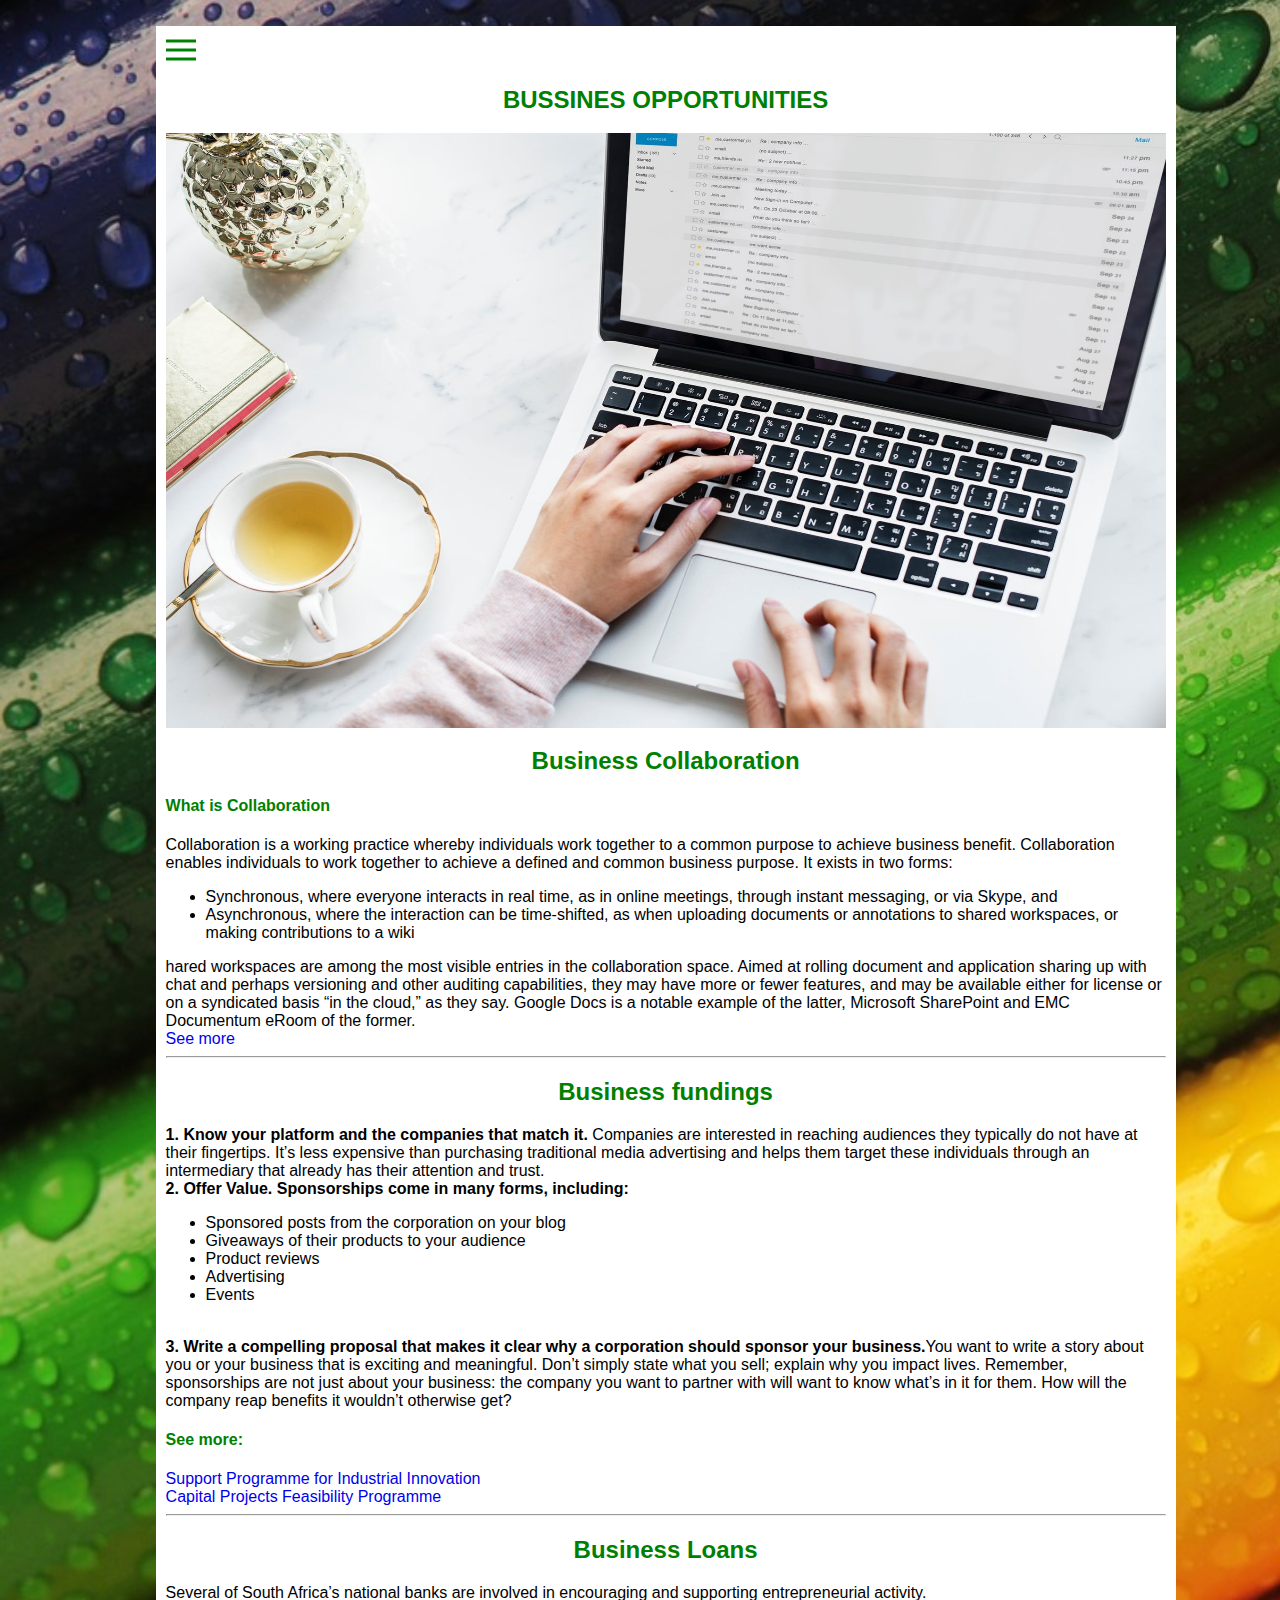
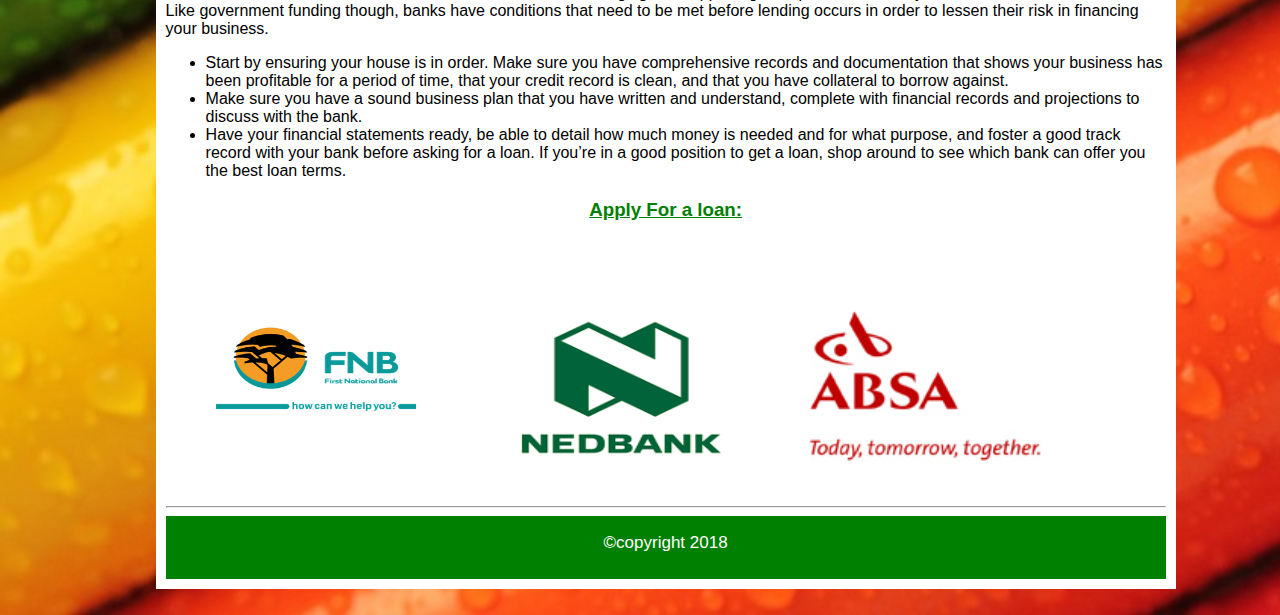
<file: business.html>
<DOCTYPE!>
<!DOCTYPE html>
<html>
<head>
	<meta charset="utf-8">
	<meta name="viewport" content="width=device-width, inintial-scale=1.0">
	<mata http-equiv="X-UA-Compatible" content="ie=edge">
	<link rel="stylesheet" type="text/css" href="styles.css">
	

	<title>business page</title>
</head>
<body>
<div class="container">
	<div class="nav">
		<span class="open-slide">
				<a href="#" onclick="openSlideMenu()">
					<svg width="30" height="30">
						<path d="M0,5 30,5" stroke="green" stroke-width="3"/>
						<path d="M0,14 30,14" stroke="green" stroke-width="3"/>
						<path d="M0,23 30,23" stroke="green" stroke-width="3"/>
					</svg>
				</a>

			</span>
			<div id="side-menu" class="side-nav">
			<a href="#" class="btn-close" onclick="closeSlideMenu()">&times;</a>
			<hr class="PageBreak u-spaceBottom">
			<a href="home.html">Home</a>
			<a href="#">Business</a>
			<a href="mentor.html">Mentorship</a>
			<a href="careerpage.html">Career Tips</a>
			<a href="cv-form.html">Job seekers</a>
			<a href="#">News</a>
			<a href="#">Q and A</a>
			<hr class="PageBreak u-spaceBottom">
		</div><!--side-nav-->
	</div><!--nav-->
	<div class="header">
		<h2>BUSSINES OPPORTUNITIES</h2>
		<img src="coffe.jpeg" width="100%" height="70%" /> 
	</div><!--header-->
	<div class="main">
		<section class="first">
				<h2>Business Collaboration</h2>
				<h4>What is Collaboration</h4>
				<article>
					Collaboration is a working practice whereby individuals work together to a common purpose to achieve business benefit. Collaboration enables individuals to work together to achieve a defined and common business purpose. It exists in two forms:
					<ul>
						<li>Synchronous, where everyone interacts in real time, as in online meetings, through instant messaging, or via Skype, and</li>
						<li>Asynchronous, where the interaction can be time-shifted, as when uploading documents or annotations to shared workspaces,  or making contributions to a wiki</li>
					</ul>
					hared workspaces are among the most visible entries in the collaboration space.  Aimed at rolling document and application sharing up with chat and perhaps versioning and other auditing capabilities, they may have more or fewer features, and may be available either for license or on a syndicated basis “in the cloud,” as they say. Google Docs is a notable example of the latter, Microsoft SharePoint and EMC Documentum eRoom of the former.
				</article>
				<a href="http://pressoffice.mg.co.za/deloitte/PressRelease.php?StoryID=232200">See more</a>
		</section><!--first-->
		<hr>
	
		<section class="second">
				<h2>Business fundings</h2>
				<article>
					<b>1. Know your platform and the companies that match it.</b> Companies are interested in reaching audiences they typically do not have at their fingertips. It’s less expensive than purchasing traditional media advertising and helps them target these individuals through an intermediary that already has their attention and trust. <br>
					<b>2. Offer Value. Sponsorships come in many forms, including:</b>
						<ul>
						<li>Sponsored posts from the corporation on your blog</li>
						<li>Giveaways of their products to your audience</li>
						<li>Product reviews</li>
						<li>Advertising</li>
						<li>Events</li>
						</ul><br>
					<b>3. Write a compelling proposal that makes it clear why a corporation should sponsor your business.</b>You want to write a story about you or your business that is exciting and meaningful. Don’t simply state what you sell; explain why you impact lives. Remember, sponsorships are not just about your business: the company you want to partner with will want to know what’s in it for them. How will the company reap benefits it wouldn’t otherwise get?<br>

				</article>
				<h4>See more:</h4>
				<a href="https://www.thedti.gov.za/financial_assistance/financial_incentive.jsp?id=48&subthemeid=8" >Support Programme for Industrial Innovation</a><br>
				<a href="https://www.thedti.gov.za/financial_assistance/financial_incentive.jsp?id=4&subthemeid=26">Capital Projects Feasibility Programme</a>
		</section><!--second-->
		<hr>
	
		<section class="third">
				<h2>Business Loans</h2>
				<!-- <p>need capital for your business and  don't know where to go? worry no more because we got the right banks for you!</p><br> -->
				<article>
					Several of South Africa’s national banks are involved in encouraging and supporting entrepreneurial activity.</br>
				Like government funding though, banks have conditions that need to be met before lending occurs in order to lessen their risk in financing your business.</br>
				<ul>
					<li>Start by ensuring your house is in order. Make sure you have comprehensive records and documentation that shows your business has been profitable for a period of time, that your credit record is clean, and that you have collateral to borrow against.</li>
					<li>Make sure you have a sound business plan that you have written and understand, complete with financial records and projections to discuss with the bank.</li>
					<li>Have your financial statements ready, be able to detail how much money is needed and for what purpose, and foster a good track record with your bank before asking for a loan. If you’re in a good position to get a loan, shop around to see which bank can offer you the best loan terms.</li>
				</ul>
				</article>
				<h3><u>Apply For a loan:</u></h3>
				<a href="https://www.fnb.co.za/Sales/main.jsp#!" ><img src="fnblogo.jpg" width="30%" height="30%"></a>
				<a href="https://loansfind.co.za/apply/" ><img src="nblogo.png" width="30%" height="25%"></a>
				<a href="#" ><img src="ABSA-Logo.jpg" width="30%" height="25%"></a>
				

		</section><!--third-->
		<hr class="PageBreak u-spaceBottom">
	
	</div><!--main-->
	<div class="footer">
		<p>&copy;copyright 2018</p>
			

	</div><!--footer-->
	
</div><!--container-->
<script>
		function openSlideMenu(){
			
			document.getElementById('side-menu').style.width='100%';
			 document.getElementById('side-menu').style.display='block';
		

		}
		function closeSlideMenu(){
			document.getElementById('side-menu').style.width='0';

		}
	</script>
</body>
</html>
</file>
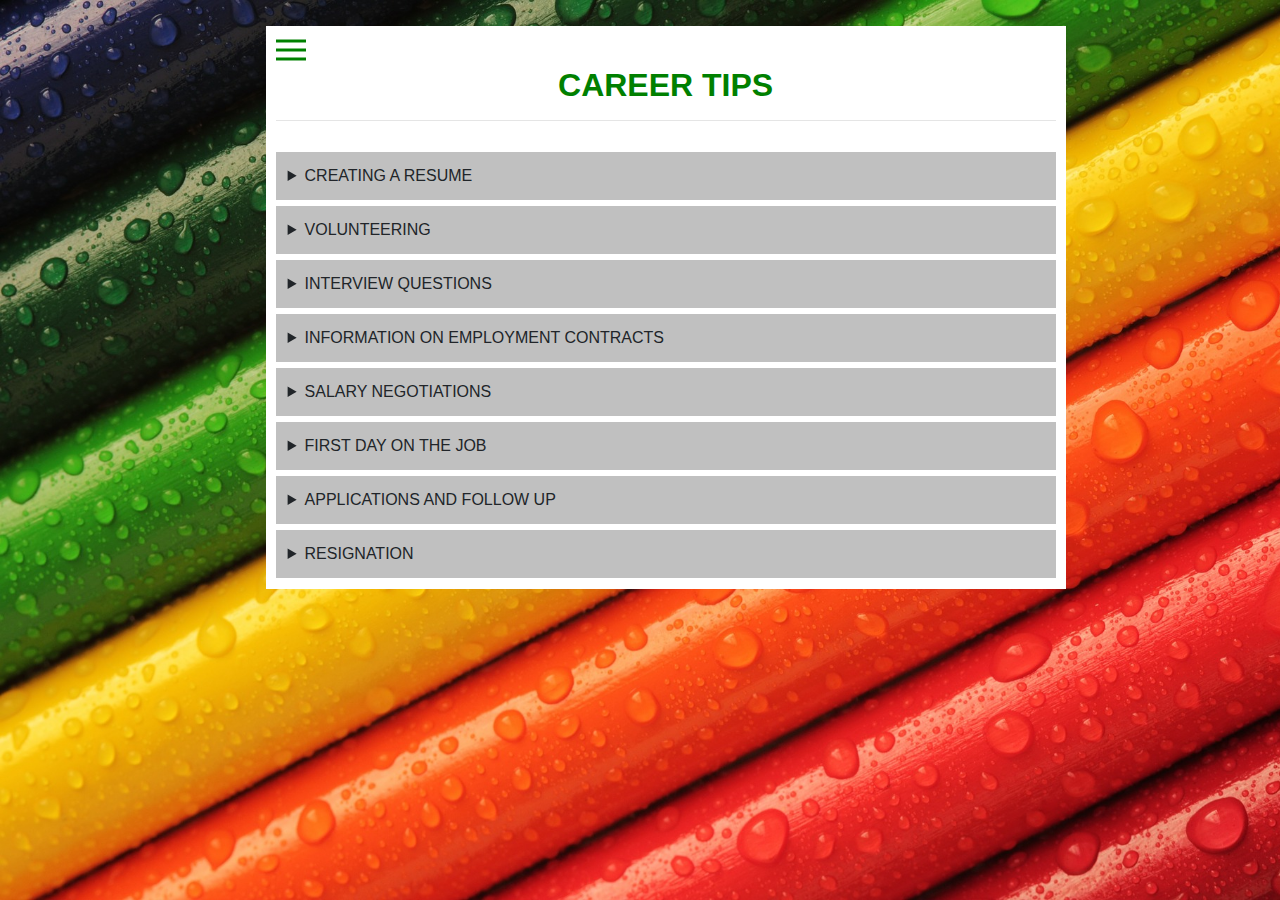
<file: career-tips.html>
<html>
	<head>
	<title>Career Tips</title>
	<link rel="stylesheet" href="https://maxcdn.bootstrapcdn.com/bootstrap/4.1.3/css/bootstrap.min.css">
	<style>
	body{
		background-image:url("pencils-452238_1920.jpg");
		background-size:cover;
	}
	.side-nav{
			height: 100%;
			width: 0;
			position: absolute;
			z-index: 1;
			top: 0;
			left:  0;
			background-color: #111;
			opacity:0.9;
			overflow-x:hidden;
			padding-top: 60px;  
			transition: 0.5s;
		}
		.side-nav a{
			padding: 10px 10px 10px 450px;
			text-decoration: none;
			font-size: 22px;
			color: #ccc;
			display: block;
			transition: 0.3s;
		}
		.side-nav a:hover{
			color: #fff;
		}
		.side-nav .btn-close{
			position: absolute;
			top: 0;
			right: 22px;
			font-size: 36px;
			margin-left: 50px;
		}
		
		.container{
			max-width: 800px;
		    margin: auto;
		    background: white;
		    padding: 10px;
		    opacity: 1;
			margin-top:2%;
		}
		header h1{
		text-align:center;
		}
		details{
			heigth:30px;
			background-color:silver;
			padding:10px;
			border-bottom: 1px solid white;
			margin-top:5px;
			/*width:60%;*/
		}
		.mydetails details summary{
			padding:2px;
			text-align:left;
		}
		.myDetails{
			margin-top: 4%;
			background-color:white;
		}
		body{
			font-family: "Arial", Serif;
			background-color: #f4f4f4;
			
			margin: 2% ;
			padding: 0;
			width: 100%;
		}
		header h2{
		color:green;
		text-align: center;
		}
	</style>
	</head>
	<body>
	
		<div class="container">
		<div class="nav">
		<span class="open-slide">
				<a href="#" onclick="openSlideMenu()">
					<svg width="30" height="30">
						<path d="M0,5 30,5" stroke="green" stroke-width="3"/>
						<path d="M0,14 30,14" stroke="green" stroke-width="3"/>
						<path d="M0,23 30,23" stroke="green" stroke-width="3"/>
					</svg>
				</a>

			</span>
			<div id="side-menu" class="side-nav">
			<a href="#" class="btn-close" onclick="closeSlideMenu()">&times;</a>
			<hr class="PageBreak u-spaceBottom">
			<a href="home.html">Home</a>
			<a href="business.html">Business</a>
			<a href="mentor.html">Mentorship</a>
			<a href="cv-form.html">Job seekers</a>
			<a href="#">Q and A</a>
			<a href="#">Career Tips</a>
			<hr class="PageBreak u-spaceBottom">
		</div><!--side-nav-->
	</div><!--nav-->
		<header><h2><b>CAREER TIPS</b></h3></header>
		<hr>
		<!--<p style="color:red" align="center">NB: DO NOT LIE ON YOUR CV</p>-->
		<div class="myDetails">
		<!--resume-->
		<details>
		<summary>CREATING A RESUME</summary>
		<p>NB: DO NOT LIE ON YOUR CV!</p>
		<p>Please follow the link</p>
		<p><a href="http://www.myfuture.com/career/applying/creating-your-resume">http://www.myfuture.com/career/applying/creating-your-resume</a></p>
		</details>
		<!--volunteering-->
		<details>
		<summary>VOLUNTEERING</summary>
		<p>
		<h6>You can volunteer to:</h6>
			<ul>
				<li>get experience and use your skills</li>
				<li>add value to your current CV</li>
				<li>contribute to society</li>
				<li>gain skills</li>
				<li>learn</li>
				<li>gain experience</li>
				<li>put your education into practice</li></ul>
				
		<h6>Learn more:</h6>
			<ul>
				<li>you can add your volunteering to your CV</li>
				<li>there are volunteer opportunities across SA – please go and search each link</li>
				<li>every town and city in SA with have some form of volunteering opportunity</li>
				<li>you can get involved and get others to be involved</li>
			</ul>
				<h6>Here are various links to charitable organisation in RSA that you can volunteer at</h6>
			<ul>
				<li><a href="https://www.westerncape.gov.za/general-publication/ways-volunteer">Western Cape Government</a></li>
				<li><a href="http://crowkzn.co.za/volunteer-at-crow/">Centre For Rehabilation of Wildlife</a></li>
				<li><a href="https://www.bettersa.org/volunteering">Better SA</a></li>
				<li><a href="https://www.savethechildren.org.za/get-involved/volunteer-opportunities">Save The Children</a></li>
				<li><a href="https://www.myhandsandheart.org/">My Hands And Heart</a></li>
				<li><a href="http://www.charitysa.co.za/volunteering">Charity SA</a></li>
				<li><a href="https://www.forgood.co.za/home">For Good</a></li>
				<li><a href="http://help2read.org/about">Help 2 Read</a></li>
				<li><a href="http://www.kidshaven.org.za/volunteer.html?gclid=Cj0KEQjwtdbLBRCLuOLC2PGWzo8BEiQAm8pA5
							SHgcfGww8yumdVoCJS0R0jpe2UulMHMduHmsoKr1JkaApwH8P8HAQ">Kids Haven</a></li>
				<li><a href="http://www.volunteering.org.za/">South African Volunteering Experiences</a></li>
				<li><a href="http://www.ecochildren.co.za/get-involved/volunteer">Eco Energy</a></li>
			</ul>
				
			
		</p>
		</details>
		<!--interview questions-->
		<details>
		<summary>INTERVIEW QUESTIONS</summary>
		<p>
			<h6>Here are some questions you can get asked in interviews and pointers on how to respond</h6>
			<ol>
				<li><b>Can you tell us about yourself?</b><p>This question seems simple, so many people fail to prepare for it, but it’s crucial. Here’s the deal: Don’t give your complete employment (or personal) history. Instead give a pitch—one that’s concise and compelling and that shows exactly why you’re the right fit for the job. Start off with the 2-3 specific accomplishments or experiences that you most want the interviewer to know about, then wrap up talking about how that prior experience has positioned you for this specific role.</p></li>
				<li><b>How did you hear about the position?</b><p>Another seemingly innocuous question, this is actually a perfect opportunity to stand out and show your passion for and connection to the company. For example, if you found out about the gig through a friend or professional contact, name drop that person, then share why you were so excited about it. If you discovered the company through an event or article, share that. Even if you found the listing through a random job board, share what, specifically, caught your eye about the role.</p></li>
				<li><b>What do you know about the company?</b><p>Any candidate can read and regurgitate the company’s “About” page. So, when interviewers ask this, they aren’t necessarily trying to gauge whether you understand the mission—they want to know whether you care about it. Start with one line that shows you understand the company’s goals, using a couple key words and phrases from the website, but then go on to make it personal. Say, “I’m personally drawn to this mission because…” or “I really believe in this approach because…” and share a personal example or two.</p></li>
				<li><b>Why do you want this job?</b><p>Again, companies want to hire people who are passionate about the job, so you should have a great answer about why you want the position. (And if you don’t? You probably should apply elsewhere.) First, identify a couple of key factors that make the role a great fit for you (e.g., “I love customer support because I love the constant human interaction and the satisfaction that comes from helping someone solve a problem”), then share why you love the company (e.g., “I’ve always been passionate about education, and I think you guys are doing great things, so I want to be a part of it”).</p></li>
				<li><b>Why should we hire you?</b><p>This question seems forward (not to mention intimidating!), but if you’re asked it, you’re in luck: There’s no better setup for you to sell yourself and your skills to the hiring manager. Your job here is to craft an answer that covers three things: that you can not only do the work, you can deliver great results; that you’ll really fit in with the team and culture; and that you’d be a better hire than any of the other candidates.</p></li>
				<li><b>What are your greatest professional strengths?</b><p>When answering this question, interview coach Pamela Skillings recommends being accurate (share your true strengths, not those you think the interviewer wants to hear); relevant (choose your strengths that are most targeted to this particular position); and specific (for example, instead of “people skills,” choose “persuasive communication” or “relationship building”). Then, follow up with an example of how you’ve demonstrated these traits in a professional setting.</p></li>
				<li><b>What do you consider to be your weaknesses?</b><p>What your interviewer is really trying to do with this question—beyond identifying any major red flags—is to gauge your self-awareness and honesty. So, “I can’t meet a deadline to save my life” is not an option—but neither is “Nothing! I’m perfect!” Strike a balance by thinking of something that you struggle with but that you’re working to improve. For example, maybe you’ve never been strong at public speaking, but you’ve recently volunteered to run meetings to help you be more comfortable when addressing a crowd.</p></li>
				<li><b>What is your greatest professional achievement?</b><p>Nothing says “hire me” better than a track record of achieving amazing results in past jobs, so don’t be shy when answering this question! A great way to do so is by using the S-T-A-R method: Set up the situation and the task that you were required to complete to provide the interviewer with background context (e.g., “In my last job as a junior analyst, it was my role to manage the invoicing process”), but spend the bulk of your time describing what you actually did (the action) and what you achieved (the result). For example, “In one month, I streamlined the process, which saved my group 10 man-hours each month and reduced errors on invoices by 25%.”</p></li>
				<li><b>Tell me about a challenge or conflict you’ve faced at work, and how you dealt with it.</b><p>In asking this question, “your interviewer wants to get a sense of how you will respond to conflict. Anyone can seem nice and pleasant in a job interview, but what will happen if you’re hired and Gladys in Compliance starts getting in your face?” says Skillings. Again, you’ll want to use the S-T-A-R method, being sure to focus on how you handled the situation professionally and productively, and ideally closing with a happy ending, like how you came to a resolution or compromise.</p></li>
				<li><b>Where do you see yourself in five years?</b><p>If asked this question, be honest and specific about your future goals, but consider this: A hiring manager wants to know a) if you’ve set realistic expectations for your career, b) if you have ambition (a.k.a., this interview isn’t the first time you’re considering the question), and c) if the position aligns with your goals and growth. Your best bet is to think realistically about where this position could take you and answer along those lines. And if the position isn’t necessarily a one-way ticket to your aspirations? It’s OK to say that you’re not quite sure what the future holds, but that you see this experience playing an important role in helping you make that decision.</p></li>
				<li><b>What’s your dream job?</b><p>Along similar lines, the interviewer wants to uncover whether this position is really in line with your ultimate career goals. While “an NBA star” might get you a few laughs, a better bet is to talk about your goals and ambitions—and why this job will get you closer to them.</p></li>
				<li><b>What other companies are you interviewing with?</b><p>Companies ask this for a number of reasons, from wanting to see what the competition is for you to sniffing out whether you’re serious about the industry. “Often the best approach is to mention that you are exploring a number of other similar options in the company’s industry,” says job search expert Alison Doyle. “It can be helpful to mention that a common characteristic of all the jobs you are applying to is the opportunity to apply some critical abilities and skills that you possess. For example, you might say ‘I am applying for several positions with IT consulting firms where I can analyze client needs and translate them to development teams in order to find solutions to technology problems.’”</p></li>
				<li><b>Why are you leaving your current job?</b><p>This is a toughie, but one you can be sure you’ll be asked. Definitely keep things positive—you have nothing to gain by being negative about your past employers. Instead, frame things in a way that shows that you’re eager to take on new opportunities and that the role you’re interviewing for is a better fit for you than your current or last position. For example, “I’d really love to be part of product development from beginning to end, and I know I’d have that opportunity here.” And if you were let go? Keep it simple: “Unfortunately, I was let go,” is a totally OK answer.</p></li>
				<li><b>Why were you fired?</b><p>OK, if you get the admittedly much tougher follow-up question as to why you were let go (and the truth isn’t exactly pretty), your best bet is to be honest (the job-seeking world is small, after all). But it doesn’t have to be a deal-breaker. Share how you’ve grown and how you approach your job and life now as a result. If you can position the learning experience as an advantage for this next job, even better.</p></li>
				<li><b>What are you looking for in a new position?</b><p>Hint: Ideally the same things that this position has to offer. Be specific.</p></li>
				<li><b>What type of work environment do you prefer?</b><p>Hint: Ideally one that’s similar to the environment of the company you’re applying to. Be specific.</p></li>
				<li><b>What’s your management style?</b><p>The best managers are strong but flexible, and that’s exactly what you want to show off in your answer. (Think something like, “While every situation and every team member requires a bit of a different strategy, I tend to approach my employee relationships as a coach…”) Then, share a couple of your best managerial moments, like when you grew your team from five to 15 or coached an underperforming employee to become the company’s top salesperson.</p></li>
				<li><b>What’s a time you exercised leadership?</b><p>Depending on what’s more important for the the role, you’ll want to choose an example that showcases your project management skills (spearheading a project from end to end, juggling multiple moving parts) or one that shows your ability to confidently and effectively rally a team. And remember: “The best stories include enough detail to be believable and memorable,” says Skillings. “Show how you were a leader in this situation and how it represents your overall leadership experience and potential.”</p></li>
				<li><b>What’s a time you disagreed with a decision that was made at work?</b><p>Everyone disagrees with the boss from time to time, but in asking this question, hiring managers want to know that you can do so in a productive, professional way. “You don’t want to tell the story about the time when you disagreed but your boss was being a jerk and you just gave in to keep the peace. And you don’t want to tell the one where you realized you were wrong,” says Peggy McKee of Career Confidential. “Tell the one where your actions made a positive difference on the outcome of the situation, whether it was a work-related outcome or a more effective and productive working relationship.”</p></li>
				<li><b>How would your boss and co-workers describe you?</b><p>First of all, be honest (remember, if you get this job, the hiring manager will be calling your former bosses and co-workers!). Then, try to pull out strengths and traits you haven’t discussed in other aspects of the interview, such as your strong work ethic or your willingness to pitch in on other projects when needed.</p></li>
				<li><b>Why was there a gap in your employment?</b><p>If you were unemployed for a period of time, be direct and to the point about what you’ve been up to (and hopefully, that’s a litany of impressive volunteer and other mind-enriching activities, like blogging or taking classes). Then, steer the conversation toward how you will do the job and contribute to the organization: “I decided to take a break at the time, but today I’m ready to contribute to this organization in the following ways.”</p></li>
				<li><b>Can you explain why you changed career paths?</b><p>Don’t be thrown off by this question—just take a deep breath and explain to the hiring manager why you’ve made the career deicisions you have. More importantly, give a few examples of how your past experience is transferrable to the new role. This doesn’t have to be a direct connection; in fact, it’s often more impressive when a candidate can make seemingly irrelevant experience seem very relevant to the role.</p></li>
				<li><b>How do you deal with pressure or stressful situations?</b><p>“Choose an answer that shows that you can meet a stressful situation head-on in a productive, positive manner and let nothing stop you from accomplishing your goals,” says McKee. A great approach is to talk through your go-to stress-reduction tactics (making the world’s greatest to-do list, stopping to take 10 deep breaths), and then share an example of a stressful situation you navigated with ease.</p></li>
				<li><b>What would your first 30, 60, or 90 days look like in this role?</b><p>Start by explaining what you’d need to do to get ramped up. What information would you need? What parts of the company would you need to familiarize yourself with? What other employees would you want to sit down with? Next, choose a couple of areas where you think you can make meaningful contributions right away. (e.g., “I think a great starter project would be diving into your email marketing campaigns and setting up a tracking system for them.”) Sure, if you get the job, you (or your new employer) might decide there’s a better starting place, but having an answer prepared will show the interviewer where you can add immediate impact—and that you’re excited to get started.</p></li>
				<li><b>What are your salary requirements?</b><p>The #1 rule of answering this question is doing your research on what you should be paid by using sites like Payscale and Glassdoor. You’ll likely come up with a range, and we recommend stating the highest number in that range that applies, based on your experience, education, and skills. Then, make sure the hiring manager knows that you’re flexible. You’re communicating that you know your skills are valuable, but that you want the job and are willing to negotiate.</p></li>
				<li><b>What do you like to do outside of work?</b><p>Interviewers ask personal questions in an interview to “see if candidates will fit in with the culture [and] give them the opportunity to open up and display their personality, too,” says longtime hiring manager Mitch Fortner. “In other words, if someone asks about your hobbies outside of work, it’s totally OK to open up and share what really makes you tick. (Do keep it semi-professional, though: Saying you like to have a few beers at the local hot spot on Saturday night is fine. Telling them that Monday is usually a rough day for you because you’re always hungover is not.)”</p></li>
				<li><b>If you were an animal, which one would you want to be?</b><p>Seemingly random personality-test type questions like these come up in interviews generally because hiring managers want to see how you can think on your feet. There’s no wrong answer here, but you’ll immediately gain bonus points if your answer helps you share your strengths or personality or connect with the hiring manager. Pro tip: Come up with a stalling tactic to buy yourself some thinking time, such as saying, “Now, that is a great question. I think I would have to say… ”</p></li>
				<li><b>How many tennis balls can you fit into a limousine?</b><p>1,000? 10,000? 100,000? Seriously?
				Well, seriously, you might get asked brainteaser questions like these, especially in quantitative jobs. But remember that the interviewer doesn’t necessarily want an exact number—he wants to make sure that you understand what’s being asked of you, and that you can set into motion a systematic and logical way to respond. So, just take a deep breath, and start thinking through the math. (Yes, it’s OK to ask for a pen and paper!)
				</p></li>
				<li><b>Are you planning on having children?</b><p>Questions about your family status, gender (“How would you handle managing a team of all men?”), nationality (“Where were you born?”), religion, or age, are illegal—but they still get asked (and frequently). Of course, not always with ill intent—the interviewer might just be trying to make conversation—but you should definitely tie any questions about your personal life (or anything else you think might be inappropriate) back to the job at hand. For this question, think: “You know, I’m not quite there yet. But I am very interested in the career paths at your company. Can you tell me more about that?”</p></li>
				<li><b>What do you think we could do better or differently?</b><p>This is a common one at startups (and one of our personal favorites here at The Muse). Hiring managers want to know that you not only have some background on the company, but that you’re able to think critically about it and come to the table with new ideas. So, come with new ideas! What new features would you love to see? How could the company increase conversions? How could customer service be improved? You don’t need to have the company’s four-year strategy figured out, but do share your thoughts, and more importantly, show how your interests and expertise would lend themselves to the job.</p></li>
				<li><b>Do you have any questions for us?</b><p>You probably already know that an interview isn’t just a chance for a hiring manager to grill you—it’s your opportunity to sniff out whether a job is the right fit for you. What do you want to know about the position? The company? The department? The team?
				You’ll cover a lot of this in the actual interview, so have a few less-common questions ready to go. We especially like questions targeted to the interviewer (“What’s your favorite part about working here?”) or the company’s growth (“What can you tell me about your new products or plans for growth?”)
				</p></li>
			</ol>
		</p>
		</details>
		<!--employment contracts-->
		<details>
		<summary>INFORMATION ON EMPLOYMENT CONTRACTS</summary>
		<p>
		Noted below are some very important points regarding employment contracts. 
This is  not exhaustive, and you are encouraged to refer to the Labour Relations Act  and  labour law, Basic 
Conditions  of  Employment  Act,  etc.   This  document  does  NOT  constitute  advice,  and  is  purely  to  give  a 
general overview with regards to matters on employment contracts.
Written Particulars of Employment:  At the start of employment, employers must give workers a document 
containing  the  following  information…Based  on  Legislation  in  Section  29,  of  the  Basic  Conditions  of 
Employment Act.  Here are the basic points that this employment contract  should cover. It must also be 
SIGNED and DATED by both parties and a witness, and both employer and employee have a copy.
		<ul>
			<li>Employer and Worker Details
				<ul>
					<li>Employer’s full name</li>
					<li>Employer’s address</li>
					<li>Worker’s name</li>
					<li>Worker’s occupation, or a brief description of the work</li>
				</ul>
			</li>
			<li>Employment Details
				<ul>	
					<li>Place/s of work</li>
					<li>Date of employment</li>
					<li>Working hours and days of work</li>
				</ul>
			</li>
			<li>Payment Details
				<ul>
					<li>Salary or wage, or the rate and method of calculating wages</li>
					<li>Rate for overtime</li>
					<li>Any other cash payments</li>
					<li>Any payments in kind and their value</li>
					<li>Frequency of payment</li>
					<li>Any deductions</li>
				</ul>
			</li>
			<li>Leave Details
				<ul>
					<li>Any leave to which the worker is entitled
						<ul>
							<li>annual leave</li>
							<li>sick leave</li>
							<li>study leave</li>
							<li>family responsibility leave</li>
							<li>maternity leave</li>
						</ul>
					</li>
				</ul>
			</li>
			<li>Notice/Contract Period
				<ul>
					<li>Period of notice required for termination; or</li>
					<li>Period of contract</li>

				</ul>
			</li>
		</ul>
		<p>
		The employer must ensure that all the written particulars are clearly explained to the worker in a manner 
		understandable by the worker. If there is a change in these particulars, the employer is required to revise the 
		written document and supply a copy of the document reflecting the change in the situation to the worker. The employer  is  obliged  to  keep  the  written  particulars  for  a  period  of  three  years  after  the  termination  of 
		employment.  However, these conditions are not applicable to workers employed for less than 24 hours in a 
		month and for employers employing less than five workers.
		An employer may add a schedule of duties or a job description to the contract to ensure that clear boundaries 
		are set with regards to work outputs and deliverables.
		Should  the  type of  job  change  or there  is  a  promotion,  or  side-ways move  to  another  department or  job 
		description, the employment contract must be updated and SIGNED and DATED by both parties and a witness, 
		and both employer and employee have a copy.
		Should the employer add or remove any employee benefits  the employment contract must be updated and 
		SIGNED and DATED by both parties and a witness, and both employer and employee have a copy.
		Source: § 28-29 of the Basic Conditions of Employment Act 1997 (last amended in 2014)
		</p>
		</p>
		</details>
		<!--SALARY NEGOTIATIONS-->
		<details>
		<summary>SALARY NEGOTIATIONS</summary>
		<p><b>SALARY NEGOTIATIONS</b></p>
		<p>If  you do not know the reality of your income needs, how can 
		you give a salary that will provide for your basic living expenses? We all know what we need in order to 
		survive.</p>
		<p><b>Understanding your needs - What to include in your budget:</b></p>
		<p>
			<ul>
				<li>Rent (add in utilities if this is an additional payment)</li>
				<li>School Fees (and after-care costs)</li>
				<li>Transport costs (bus fare, taxi fare, fuel, car running costs etc.)</li>
				<li>Grocery costs</li>
				<li>Airtime & Data & cellphone contract</li>
				<li>Retail accounts & credit card repayments & loan repayments & outstanding debt</li>
				<li>Medical Aid contributions & medical expenses</li>
				<li>Savings & Investments you contribute towards (pension fund, RA, unit trusts, education savings)</li>
				<li>Emergency fund for a rainy day</li>
			</ul> 
From this, be very clear about your absolute minimum take-home pay, and be realistic about your minimum 
needs. Take into account future needs, or future expected expenditure e.g. ca r service, new pair of glasses 
etc. If you are negotiating near the end of a year, think about the  “natural increases” that come in early in a 
year e.g. increase in medical aid contributions, policy increases, school uniforms or higher school fees . Be 
aware of inflation and the rising costs of living.
		</p>
		</details>
		<!--interview-->
		<details>
		<summary>FIRST DAY ON THE JOB</summary>
		<h4><b>Starting a new job?</b></h4>
		<h6><b>Here are a few tips</b></h6>
		<ul>
			<li>Get a good night sleep the night before, and set your alarm to wake up in good time. </li>
			<li>Ensure  that  you  prep  the  day  before  for  anything  that  may  stress  you  out  –  work  attire,  notes,  what 
documents you may need to bring along, who you need to ask for on arrival etc. </li>
<li>Be prepared with your knowledge on how to get to work – the route you need to take, the taxi you need
to take, understand the effect of traffic in certain congested areas that may delay you.</li>
<li>Be punctual or early and try to stay a bit later in the evenings  –  how you value time  always creates an 
impression.  Be observant and take note of the culture – dress, atmosphere, unwritten rules?</li>
<li> Have a learner's heart and a beginner's mind  –  accept help and advice when it’s offered.  Be ready to 
adapt.</li>
		</ul> 
		</details>
		<!--appplication and follow up-->
		<details>
		<summary>APPLICATIONS AND FOLLOW UP</summary>
		APPLICATION FOLLOW UP. INTERVIEW FOLLOW UP. JOB POST FOLLOW UP.
"I have not heard from them..."<br>
"I sent my CV 2 weeks ago and not heard anything"<br>
"I went for an interview, but heard nothing..."<br>
"I can't get to the interview because..."<br>
"Is this legit?"<br>
"They asked me to do xxxx for the next interview but I don't know how"
<ol>
	<li>Patience! Firstly, make a note of the closing date of each application you made, to whom you sent 
it or where you applied. Follow up a few days after that closing date - give them a chance to process 
the 100's of CV's they have got (and remember they get 100's that are JUNK that they need to clean 
out first!). Just CALL them, emails get lost. Then, ASK when you could follow up again, ASK when 
they expect the first round of interviews to begin or when they expect to have made a final decision. 
It is OK, really, just ASK.</li>
	<li>Patience! Check the job posting - some will advise you of the process that will be followed. Make a 
note. IN some cases, the post will say "if you have not heard within 2 weeks, you have not been 
successful"...so there you go, you know what has happened.</li>
	<li>Ask! So, you went for an interview, then ASK the recruiter, the company, HR whomever you spoke 
to about the process that follows and the timelines - it is YOUR job opportunity so take the bull by 
the horns and ASK. ASK when you could follow up, ASK when they expect the next round of 
interviews, ASK when they expect to have made a final decision. It is OK, really, just ASK.</li>
</ol>
 
		</details>
		<!--resignation-->
		<details>
		<summary>RESIGNATION</summary>
		<p>Please follow the link</p>
		<a href=" http://www.pnet.co.za/Career-Advice/job-interview/howto-resign.cfm"> http://www.pnet.co.za/Career-Advice/job-interview/howto-resign.cfm</a>
		</details>
		</div>
		
		</div>
		<script>
		function openSlideMenu(){
			
			document.getElementById('side-menu').style.width='100%';
			 document.getElementById('side-menu').style.display='block';
		

		}
		function closeSlideMenu(){
			document.getElementById('side-menu').style.width='0';

		}
	</script>
	</body>
</html>
</file>
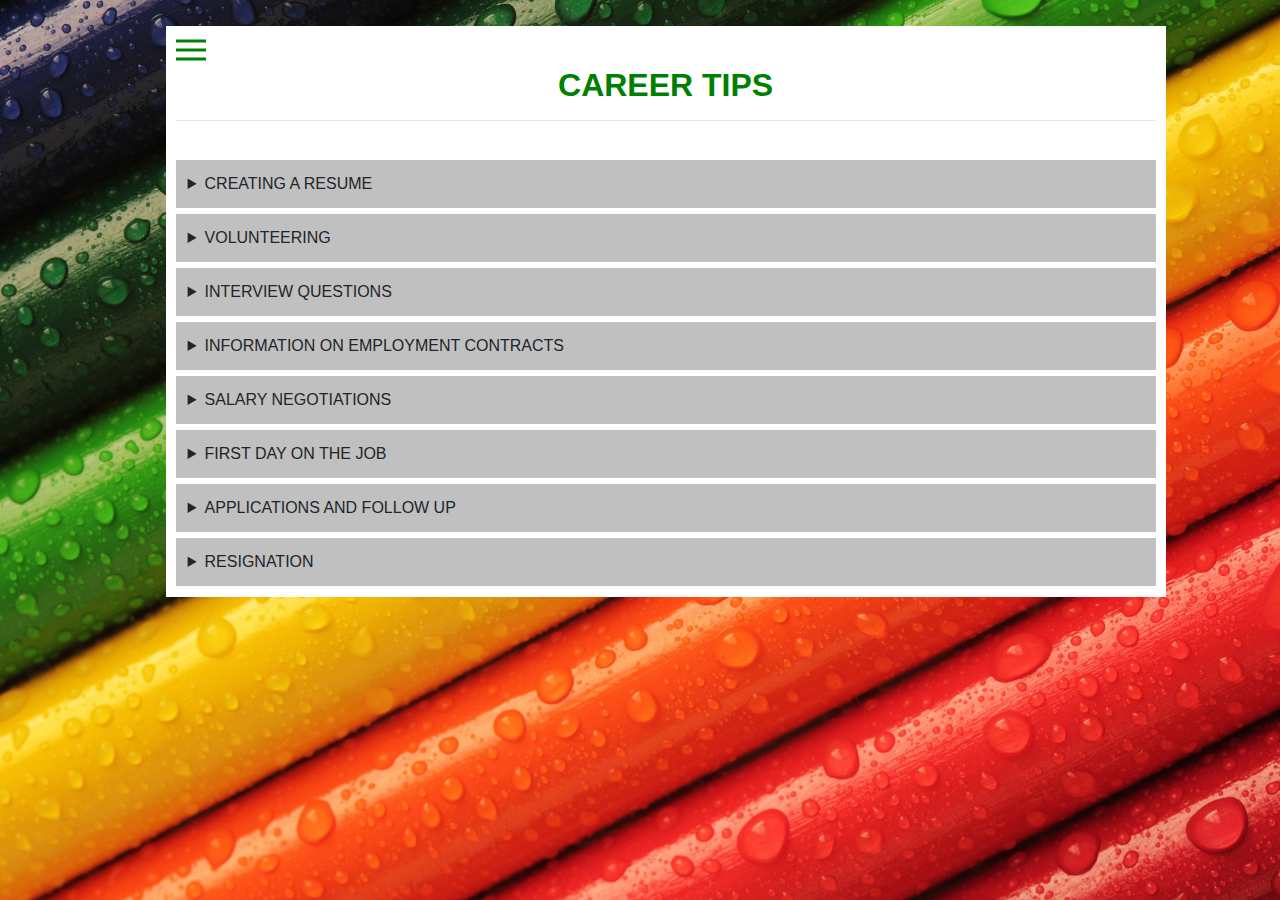
<file: career.html>
<html>
	<head>
	<title>Career Tips</title>
	<link rel="stylesheet" href="https://maxcdn.bootstrapcdn.com/bootstrap/4.1.3/css/bootstrap.min.css">
	<style>
	body{
		background-image:url("pencils-452238_1920.jpg");
		background-size:cover;
	}
	h2{
		color: green;
		text-align: center;
		font-weight: bold;
	}
	h4{
		color: green;
		text-align: center;
		font-weight: bold;
	}
	h3{

		color: green;
		text-align: center;
		font-weight: bold;
	
}
	h5{
		color: green;
	}
	.side-nav{
			height: 100%;
			width: 0;
			position: absolute;
			z-index: 1;
			top: 0;
			left:  0;
			background-color: #111;
			opacity:0.9;
			overflow-x:hidden;
			padding-top: 60px;  
			transition: 0.5s;
		}
		.side-nav a{
			padding: 10px 10px 10px 450px;
			text-decoration: none;
			font-size: 22px;
			color: #ccc;
			display: block;
			transition: 0.3s;
		}
		.side-nav a:hover{
			color: #fff;
		}
		.side-nav .btn-close{
			position: absolute;
			top: 0;
			right: 22px;
			font-size: 36px;
			margin-left: 50px;
		}
		
		.container{
			max-width: 1000px;
		    margin: auto;
		    background: white;
		    padding: 10px;
		    opacity: 1;
			margin-top:2%;
		}
		header h1{
		text-align:center;
		}
		details{
			heigth:30px;
			background-color:silver;
			padding:10px;
			border-bottom: 1px solid white;
			margin-top:5px;
			/*width:60%;*/
		}
		.mydetails details summary{
			padding:2px;
			text-align:left;
		}
		.myDetails{
			margin-top: 4%;
			background-color:white;
		}
		body{
			font-family: "Arial", Serif;
			background-color: #f4f4f4;
			
			margin: 2% ;
			padding: 0;
			width: 100%;
		}
		header h2{
		color:green;
		text-align: center;
		}

	</style>
	</head>
	<body>
	
		<div class="container">
		<div class="nav">
		<span class="open-slide">
				<a href="#" onclick="openSlideMenu()">
					<svg width="30" height="30">
						<path d="M0,5 30,5" stroke="green" stroke-width="3"/>
						<path d="M0,14 30,14" stroke="green" stroke-width="3"/>
						<path d="M0,23 30,23" stroke="green" stroke-width="3"/>
					</svg>
				</a>

			</span>
			<div id="side-menu" class="side-nav">
			<a href="#" class="btn-close" onclick="closeSlideMenu()">&times;</a>
			<hr class="PageBreak u-spaceBottom">
			<a href="home.html">Home</a>
			<a href="business.html">Business</a>
			<a href="mentor.html">Mentorship</a>
			<a href="cv-form.html">Job seekers</a>
			<a href="#">Q and A</a>
			<a href="#">Career Tips</a>
			<hr class="PageBreak u-spaceBottom">
		</div><!--side-nav-->
	</div><!--nav-->
		
		<header><h2><b>CAREER TIPS</b></h3></header>
		<hr>
		<!--<p style="color:red" align="center">NB: DO NOT LIE ON YOUR CV</p>-->
		
		<div class="myDetails">
		<!--resume-->
		<details>
		<summary>CREATING A RESUME</summary>
		<p>NB: DO NOT LIE ON YOUR CV!</p>
		<p>Please follow the link</p>
		<p><a href="http://www.myfuture.com/career/applying/creating-your-resume">http://www.myfuture.com/career/applying/creating-your-resume</a></p>
		</details>
		<!--volunteering-->
		<details>
		<summary>VOLUNTEERING</summary>
		<p>
		<h6>You can volunteer to:</h6>
			<ul>
				<li>get experience and use your skills</li>
				<li>add value to your current CV</li>
				<li>contribute to society</li>
				<li>gain skills</li>
				<li>learn</li>
				<li>gain experience</li>
				<li>put your education into practice</li></ul>
				
		<h6>Learn more:</h6>
			<ul>
				<li>you can add your volunteering to your CV</li>
				<li>there are volunteer opportunities across SA – please go and search each link</li>
				<li>every town and city in SA with have some form of volunteering opportunity</li>
				<li>you can get involved and get others to be involved</li>
			</ul>
				<h6>Here are various links to charitable organisation in RSA that you can volunteer at</h6>
			<ul>
				<li><a href="https://www.westerncape.gov.za/general-publication/ways-volunteer">Western Cape Government</a></li>
				<li><a href="http://crowkzn.co.za/volunteer-at-crow/">Centre For Rehabilation of Wildlife</a></li>
				<li><a href="https://www.bettersa.org/volunteering">Better SA</a></li>
				<li><a href="https://www.savethechildren.org.za/get-involved/volunteer-opportunities">Save The Children</a></li>
				<li><a href="https://www.myhandsandheart.org/">My Hands And Heart</a></li>
				<li><a href="http://www.charitysa.co.za/volunteering">Charity SA</a></li>
				<li><a href="https://www.forgood.co.za/home">For Good</a></li>
				<li><a href="http://help2read.org/about">Help 2 Read</a></li>
				<li><a href="http://www.kidshaven.org.za/volunteer.html?gclid=Cj0KEQjwtdbLBRCLuOLC2PGWzo8BEiQAm8pA5
							SHgcfGww8yumdVoCJS0R0jpe2UulMHMduHmsoKr1JkaApwH8P8HAQ">Kids Haven</a></li>
				<li><a href="http://www.volunteering.org.za/">South African Volunteering Experiences</a></li>
				<li><a href="http://www.ecochildren.co.za/get-involved/volunteer">Eco Energy</a></li>
			</ul>
				
			
		</p>
		</details>
		<!--interview questions-->
		<details>
		<summary>INTERVIEW QUESTIONS</summary>
		<p>
			<h6>Here are some questions you can get asked in interviews and pointers on how to respond</h6>
			<ol>
				<li><b>Can you tell us about yourself?</b><p>This question seems simple, so many people fail to prepare for it, but it’s crucial. Here’s the deal: Don’t give your complete employment (or personal) history. Instead give a pitch—one that’s concise and compelling and that shows exactly why you’re the right fit for the job. Start off with the 2-3 specific accomplishments or experiences that you most want the interviewer to know about, then wrap up talking about how that prior experience has positioned you for this specific role.</p></li>
				<li><b>How did you hear about the position?</b><p>Another seemingly innocuous question, this is actually a perfect opportunity to stand out and show your passion for and connection to the company. For example, if you found out about the gig through a friend or professional contact, name drop that person, then share why you were so excited about it. If you discovered the company through an event or article, share that. Even if you found the listing through a random job board, share what, specifically, caught your eye about the role.</p></li>
				<li><b>What do you know about the company?</b><p>Any candidate can read and regurgitate the company’s “About” page. So, when interviewers ask this, they aren’t necessarily trying to gauge whether you understand the mission—they want to know whether you care about it. Start with one line that shows you understand the company’s goals, using a couple key words and phrases from the website, but then go on to make it personal. Say, “I’m personally drawn to this mission because…” or “I really believe in this approach because…” and share a personal example or two.</p></li>
				<li><b>Why do you want this job?</b><p>Again, companies want to hire people who are passionate about the job, so you should have a great answer about why you want the position. (And if you don’t? You probably should apply elsewhere.) First, identify a couple of key factors that make the role a great fit for you (e.g., “I love customer support because I love the constant human interaction and the satisfaction that comes from helping someone solve a problem”), then share why you love the company (e.g., “I’ve always been passionate about education, and I think you guys are doing great things, so I want to be a part of it”).</p></li>
				<li><b>Why should we hire you?</b><p>This question seems forward (not to mention intimidating!), but if you’re asked it, you’re in luck: There’s no better setup for you to sell yourself and your skills to the hiring manager. Your job here is to craft an answer that covers three things: that you can not only do the work, you can deliver great results; that you’ll really fit in with the team and culture; and that you’d be a better hire than any of the other candidates.</p></li>
				<li><b>What are your greatest professional strengths?</b><p>When answering this question, interview coach Pamela Skillings recommends being accurate (share your true strengths, not those you think the interviewer wants to hear); relevant (choose your strengths that are most targeted to this particular position); and specific (for example, instead of “people skills,” choose “persuasive communication” or “relationship building”). Then, follow up with an example of how you’ve demonstrated these traits in a professional setting.</p></li>
				<li><b>What do you consider to be your weaknesses?</b><p>What your interviewer is really trying to do with this question—beyond identifying any major red flags—is to gauge your self-awareness and honesty. So, “I can’t meet a deadline to save my life” is not an option—but neither is “Nothing! I’m perfect!” Strike a balance by thinking of something that you struggle with but that you’re working to improve. For example, maybe you’ve never been strong at public speaking, but you’ve recently volunteered to run meetings to help you be more comfortable when addressing a crowd.</p></li>
				<li><b>What is your greatest professional achievement?</b><p>Nothing says “hire me” better than a track record of achieving amazing results in past jobs, so don’t be shy when answering this question! A great way to do so is by using the S-T-A-R method: Set up the situation and the task that you were required to complete to provide the interviewer with background context (e.g., “In my last job as a junior analyst, it was my role to manage the invoicing process”), but spend the bulk of your time describing what you actually did (the action) and what you achieved (the result). For example, “In one month, I streamlined the process, which saved my group 10 man-hours each month and reduced errors on invoices by 25%.”</p></li>
				<li><b>Tell me about a challenge or conflict you’ve faced at work, and how you dealt with it.</b><p>In asking this question, “your interviewer wants to get a sense of how you will respond to conflict. Anyone can seem nice and pleasant in a job interview, but what will happen if you’re hired and Gladys in Compliance starts getting in your face?” says Skillings. Again, you’ll want to use the S-T-A-R method, being sure to focus on how you handled the situation professionally and productively, and ideally closing with a happy ending, like how you came to a resolution or compromise.</p></li>
				<li><b>Where do you see yourself in five years?</b><p>If asked this question, be honest and specific about your future goals, but consider this: A hiring manager wants to know a) if you’ve set realistic expectations for your career, b) if you have ambition (a.k.a., this interview isn’t the first time you’re considering the question), and c) if the position aligns with your goals and growth. Your best bet is to think realistically about where this position could take you and answer along those lines. And if the position isn’t necessarily a one-way ticket to your aspirations? It’s OK to say that you’re not quite sure what the future holds, but that you see this experience playing an important role in helping you make that decision.</p></li>
				<li><b>What’s your dream job?</b><p>Along similar lines, the interviewer wants to uncover whether this position is really in line with your ultimate career goals. While “an NBA star” might get you a few laughs, a better bet is to talk about your goals and ambitions—and why this job will get you closer to them.</p></li>
				<li><b>What other companies are you interviewing with?</b><p>Companies ask this for a number of reasons, from wanting to see what the competition is for you to sniffing out whether you’re serious about the industry. “Often the best approach is to mention that you are exploring a number of other similar options in the company’s industry,” says job search expert Alison Doyle. “It can be helpful to mention that a common characteristic of all the jobs you are applying to is the opportunity to apply some critical abilities and skills that you possess. For example, you might say ‘I am applying for several positions with IT consulting firms where I can analyze client needs and translate them to development teams in order to find solutions to technology problems.’”</p></li>
				<li><b>Why are you leaving your current job?</b><p>This is a toughie, but one you can be sure you’ll be asked. Definitely keep things positive—you have nothing to gain by being negative about your past employers. Instead, frame things in a way that shows that you’re eager to take on new opportunities and that the role you’re interviewing for is a better fit for you than your current or last position. For example, “I’d really love to be part of product development from beginning to end, and I know I’d have that opportunity here.” And if you were let go? Keep it simple: “Unfortunately, I was let go,” is a totally OK answer.</p></li>
				<li><b>Why were you fired?</b><p>OK, if you get the admittedly much tougher follow-up question as to why you were let go (and the truth isn’t exactly pretty), your best bet is to be honest (the job-seeking world is small, after all). But it doesn’t have to be a deal-breaker. Share how you’ve grown and how you approach your job and life now as a result. If you can position the learning experience as an advantage for this next job, even better.</p></li>
				<li><b>What are you looking for in a new position?</b><p>Hint: Ideally the same things that this position has to offer. Be specific.</p></li>
				<li><b>What type of work environment do you prefer?</b><p>Hint: Ideally one that’s similar to the environment of the company you’re applying to. Be specific.</p></li>
				<li><b>What’s your management style?</b><p>The best managers are strong but flexible, and that’s exactly what you want to show off in your answer. (Think something like, “While every situation and every team member requires a bit of a different strategy, I tend to approach my employee relationships as a coach…”) Then, share a couple of your best managerial moments, like when you grew your team from five to 15 or coached an underperforming employee to become the company’s top salesperson.</p></li>
				<li><b>What’s a time you exercised leadership?</b><p>Depending on what’s more important for the the role, you’ll want to choose an example that showcases your project management skills (spearheading a project from end to end, juggling multiple moving parts) or one that shows your ability to confidently and effectively rally a team. And remember: “The best stories include enough detail to be believable and memorable,” says Skillings. “Show how you were a leader in this situation and how it represents your overall leadership experience and potential.”</p></li>
				<li><b>What’s a time you disagreed with a decision that was made at work?</b><p>Everyone disagrees with the boss from time to time, but in asking this question, hiring managers want to know that you can do so in a productive, professional way. “You don’t want to tell the story about the time when you disagreed but your boss was being a jerk and you just gave in to keep the peace. And you don’t want to tell the one where you realized you were wrong,” says Peggy McKee of Career Confidential. “Tell the one where your actions made a positive difference on the outcome of the situation, whether it was a work-related outcome or a more effective and productive working relationship.”</p></li>
				<li><b>How would your boss and co-workers describe you?</b><p>First of all, be honest (remember, if you get this job, the hiring manager will be calling your former bosses and co-workers!). Then, try to pull out strengths and traits you haven’t discussed in other aspects of the interview, such as your strong work ethic or your willingness to pitch in on other projects when needed.</p></li>
				<li><b>Why was there a gap in your employment?</b><p>If you were unemployed for a period of time, be direct and to the point about what you’ve been up to (and hopefully, that’s a litany of impressive volunteer and other mind-enriching activities, like blogging or taking classes). Then, steer the conversation toward how you will do the job and contribute to the organization: “I decided to take a break at the time, but today I’m ready to contribute to this organization in the following ways.”</p></li>
				<li><b>Can you explain why you changed career paths?</b><p>Don’t be thrown off by this question—just take a deep breath and explain to the hiring manager why you’ve made the career deicisions you have. More importantly, give a few examples of how your past experience is transferrable to the new role. This doesn’t have to be a direct connection; in fact, it’s often more impressive when a candidate can make seemingly irrelevant experience seem very relevant to the role.</p></li>
				<li><b>How do you deal with pressure or stressful situations?</b><p>“Choose an answer that shows that you can meet a stressful situation head-on in a productive, positive manner and let nothing stop you from accomplishing your goals,” says McKee. A great approach is to talk through your go-to stress-reduction tactics (making the world’s greatest to-do list, stopping to take 10 deep breaths), and then share an example of a stressful situation you navigated with ease.</p></li>
				<li><b>What would your first 30, 60, or 90 days look like in this role?</b><p>Start by explaining what you’d need to do to get ramped up. What information would you need? What parts of the company would you need to familiarize yourself with? What other employees would you want to sit down with? Next, choose a couple of areas where you think you can make meaningful contributions right away. (e.g., “I think a great starter project would be diving into your email marketing campaigns and setting up a tracking system for them.”) Sure, if you get the job, you (or your new employer) might decide there’s a better starting place, but having an answer prepared will show the interviewer where you can add immediate impact—and that you’re excited to get started.</p></li>
				<li><b>What are your salary requirements?</b><p>The #1 rule of answering this question is doing your research on what you should be paid by using sites like Payscale and Glassdoor. You’ll likely come up with a range, and we recommend stating the highest number in that range that applies, based on your experience, education, and skills. Then, make sure the hiring manager knows that you’re flexible. You’re communicating that you know your skills are valuable, but that you want the job and are willing to negotiate.</p></li>
				<li><b>What do you like to do outside of work?</b><p>Interviewers ask personal questions in an interview to “see if candidates will fit in with the culture [and] give them the opportunity to open up and display their personality, too,” says longtime hiring manager Mitch Fortner. “In other words, if someone asks about your hobbies outside of work, it’s totally OK to open up and share what really makes you tick. (Do keep it semi-professional, though: Saying you like to have a few beers at the local hot spot on Saturday night is fine. Telling them that Monday is usually a rough day for you because you’re always hungover is not.)”</p></li>
				<li><b>If you were an animal, which one would you want to be?</b><p>Seemingly random personality-test type questions like these come up in interviews generally because hiring managers want to see how you can think on your feet. There’s no wrong answer here, but you’ll immediately gain bonus points if your answer helps you share your strengths or personality or connect with the hiring manager. Pro tip: Come up with a stalling tactic to buy yourself some thinking time, such as saying, “Now, that is a great question. I think I would have to say… ”</p></li>
				<li><b>How many tennis balls can you fit into a limousine?</b><p>1,000? 10,000? 100,000? Seriously?
				Well, seriously, you might get asked brainteaser questions like these, especially in quantitative jobs. But remember that the interviewer doesn’t necessarily want an exact number—he wants to make sure that you understand what’s being asked of you, and that you can set into motion a systematic and logical way to respond. So, just take a deep breath, and start thinking through the math. (Yes, it’s OK to ask for a pen and paper!)
				</p></li>
				<li><b>Are you planning on having children?</b><p>Questions about your family status, gender (“How would you handle managing a team of all men?”), nationality (“Where were you born?”), religion, or age, are illegal—but they still get asked (and frequently). Of course, not always with ill intent—the interviewer might just be trying to make conversation—but you should definitely tie any questions about your personal life (or anything else you think might be inappropriate) back to the job at hand. For this question, think: “You know, I’m not quite there yet. But I am very interested in the career paths at your company. Can you tell me more about that?”</p></li>
				<li><b>What do you think we could do better or differently?</b><p>This is a common one at startups (and one of our personal favorites here at The Muse). Hiring managers want to know that you not only have some background on the company, but that you’re able to think critically about it and come to the table with new ideas. So, come with new ideas! What new features would you love to see? How could the company increase conversions? How could customer service be improved? You don’t need to have the company’s four-year strategy figured out, but do share your thoughts, and more importantly, show how your interests and expertise would lend themselves to the job.</p></li>
				<li><b>Do you have any questions for us?</b><p>You probably already know that an interview isn’t just a chance for a hiring manager to grill you—it’s your opportunity to sniff out whether a job is the right fit for you. What do you want to know about the position? The company? The department? The team?
				You’ll cover a lot of this in the actual interview, so have a few less-common questions ready to go. We especially like questions targeted to the interviewer (“What’s your favorite part about working here?”) or the company’s growth (“What can you tell me about your new products or plans for growth?”)
				</p></li>
			</ol>
		</p>
		</details>
		<!--employment contracts-->
		<details>
		<summary>INFORMATION ON EMPLOYMENT CONTRACTS</summary>
		<p>
		Noted below are some very important points regarding employment contracts. 
This is  not exhaustive, and you are encouraged to refer to the Labour Relations Act  and  labour law, Basic 
Conditions  of  Employment  Act,  etc.   This  document  does  NOT  constitute  advice,  and  is  purely  to  give  a 
general overview with regards to matters on employment contracts.
Written Particulars of Employment:  At the start of employment, employers must give workers a document 
containing  the  following  information…Based  on  Legislation  in  Section  29,  of  the  Basic  Conditions  of 
Employment Act.  Here are the basic points that this employment contract  should cover. It must also be 
SIGNED and DATED by both parties and a witness, and both employer and employee have a copy.
		<ul>
			<li>Employer and Worker Details
				<ul>
					<li>Employer’s full name</li>
					<li>Employer’s address</li>
					<li>Worker’s name</li>
					<li>Worker’s occupation, or a brief description of the work</li>
				</ul>
			</li>
			<li>Employment Details
				<ul>	
					<li>Place/s of work</li>
					<li>Date of employment</li>
					<li>Working hours and days of work</li>
				</ul>
			</li>
			<li>Payment Details
				<ul>
					<li>Salary or wage, or the rate and method of calculating wages</li>
					<li>Rate for overtime</li>
					<li>Any other cash payments</li>
					<li>Any payments in kind and their value</li>
					<li>Frequency of payment</li>
					<li>Any deductions</li>
				</ul>
			</li>
			<li>Leave Details
				<ul>
					<li>Any leave to which the worker is entitled
						<ul>
							<li>annual leave</li>
							<li>sick leave</li>
							<li>study leave</li>
							<li>family responsibility leave</li>
							<li>maternity leave</li>
						</ul>
					</li>
				</ul>
			</li>
			<li>Notice/Contract Period
				<ul>
					<li>Period of notice required for termination; or</li>
					<li>Period of contract</li>

				</ul>
			</li>
		</ul>
		<p>
		The employer must ensure that all the written particulars are clearly explained to the worker in a manner 
		understandable by the worker. If there is a change in these particulars, the employer is required to revise the 
		written document and supply a copy of the document reflecting the change in the situation to the worker. The employer  is  obliged  to  keep  the  written  particulars  for  a  period  of  three  years  after  the  termination  of 
		employment.  However, these conditions are not applicable to workers employed for less than 24 hours in a 
		month and for employers employing less than five workers.
		An employer may add a schedule of duties or a job description to the contract to ensure that clear boundaries 
		are set with regards to work outputs and deliverables.
		Should  the  type of  job  change  or there  is  a  promotion,  or  side-ways move  to  another  department or  job 
		description, the employment contract must be updated and SIGNED and DATED by both parties and a witness, 
		and both employer and employee have a copy.
		Should the employer add or remove any employee benefits  the employment contract must be updated and 
		SIGNED and DATED by both parties and a witness, and both employer and employee have a copy.
		Source: § 28-29 of the Basic Conditions of Employment Act 1997 (last amended in 2014)
		</p>
		</p>
		</details>
		<!--SALARY NEGOTIATIONS-->
		<details>
		<summary>SALARY NEGOTIATIONS</summary>
		<p><b>SALARY NEGOTIATIONS</b></p>
		<p>If  you do not know the reality of your income needs, how can 
		you give a salary that will provide for your basic living expenses? We all know what we need in order to 
		survive.</p>
		<p><b>Understanding your needs - What to include in your budget:</b></p>
		<p>
			<ul>
				<li>Rent (add in utilities if this is an additional payment)</li>
				<li>School Fees (and after-care costs)</li>
				<li>Transport costs (bus fare, taxi fare, fuel, car running costs etc.)</li>
				<li>Grocery costs</li>
				<li>Airtime & Data & cellphone contract</li>
				<li>Retail accounts & credit card repayments & loan repayments & outstanding debt</li>
				<li>Medical Aid contributions & medical expenses</li>
				<li>Savings & Investments you contribute towards (pension fund, RA, unit trusts, education savings)</li>
				<li>Emergency fund for a rainy day</li>
			</ul> 
From this, be very clear about your absolute minimum take-home pay, and be realistic about your minimum 
needs. Take into account future needs, or future expected expenditure e.g. ca r service, new pair of glasses 
etc. If you are negotiating near the end of a year, think about the  “natural increases” that come in early in a 
year e.g. increase in medical aid contributions, policy increases, school uniforms or higher school fees . Be 
aware of inflation and the rising costs of living.
		</p>
		</details>
		<!--interview-->
		<details>
		<summary>FIRST DAY ON THE JOB</summary>
		<h4><b>Starting a new job?</b></h4>
		<h6><b>Here are a few tips</b></h6>
		<ul>
			<li>Get a good night sleep the night before, and set your alarm to wake up in good time. </li>
			<li>Ensure  that  you  prep  the  day  before  for  anything  that  may  stress  you  out  –  work  attire,  notes,  what 
documents you may need to bring along, who you need to ask for on arrival etc. </li>
<li>Be prepared with your knowledge on how to get to work – the route you need to take, the taxi you need
to take, understand the effect of traffic in certain congested areas that may delay you.</li>
<li>Be punctual or early and try to stay a bit later in the evenings  –  how you value time  always creates an 
impression.  Be observant and take note of the culture – dress, atmosphere, unwritten rules?</li>
<li> Have a learner's heart and a beginner's mind  –  accept help and advice when it’s offered.  Be ready to 
adapt.</li>
		</ul> 
		</details>
		<!--appplication and follow up-->
		<details>
		<summary>APPLICATIONS AND FOLLOW UP</summary>
		APPLICATION FOLLOW UP. INTERVIEW FOLLOW UP. JOB POST FOLLOW UP.
"I have not heard from them..."<br>
"I sent my CV 2 weeks ago and not heard anything"<br>
"I went for an interview, but heard nothing..."<br>
"I can't get to the interview because..."<br>
"Is this legit?"<br>
"They asked me to do xxxx for the next interview but I don't know how"
<ol>
	<li>Patience! Firstly, make a note of the closing date of each application you made, to whom you sent 
it or where you applied. Follow up a few days after that closing date - give them a chance to process 
the 100's of CV's they have got (and remember they get 100's that are JUNK that they need to clean 
out first!). Just CALL them, emails get lost. Then, ASK when you could follow up again, ASK when 
they expect the first round of interviews to begin or when they expect to have made a final decision. 
It is OK, really, just ASK.</li>
	<li>Patience! Check the job posting - some will advise you of the process that will be followed. Make a 
note. IN some cases, the post will say "if you have not heard within 2 weeks, you have not been 
successful"...so there you go, you know what has happened.</li>
	<li>Ask! So, you went for an interview, then ASK the recruiter, the company, HR whomever you spoke 
to about the process that follows and the timelines - it is YOUR job opportunity so take the bull by 
the horns and ASK. ASK when you could follow up, ASK when they expect the next round of 
interviews, ASK when they expect to have made a final decision. It is OK, really, just ASK.</li>
</ol>
 
		</details>
		<!--resignation-->
		<details>
		<summary>RESIGNATION</summary>
		<p>Please follow the link</p>
		<a href=" http://www.pnet.co.za/Career-Advice/job-interview/howto-resign.cfm"> http://www.pnet.co.za/Career-Advice/job-interview/howto-resign.cfm</a>
		</details>
		</div>
		
		</div>
		<script>
		function openSlideMenu(){
			
			document.getElementById('side-menu').style.width='100%';
			 document.getElementById('side-menu').style.display='block';
		

		}
		function closeSlideMenu(){
			document.getElementById('side-menu').style.width='0';

		}
	</script>
	</body>
</html>
</file>
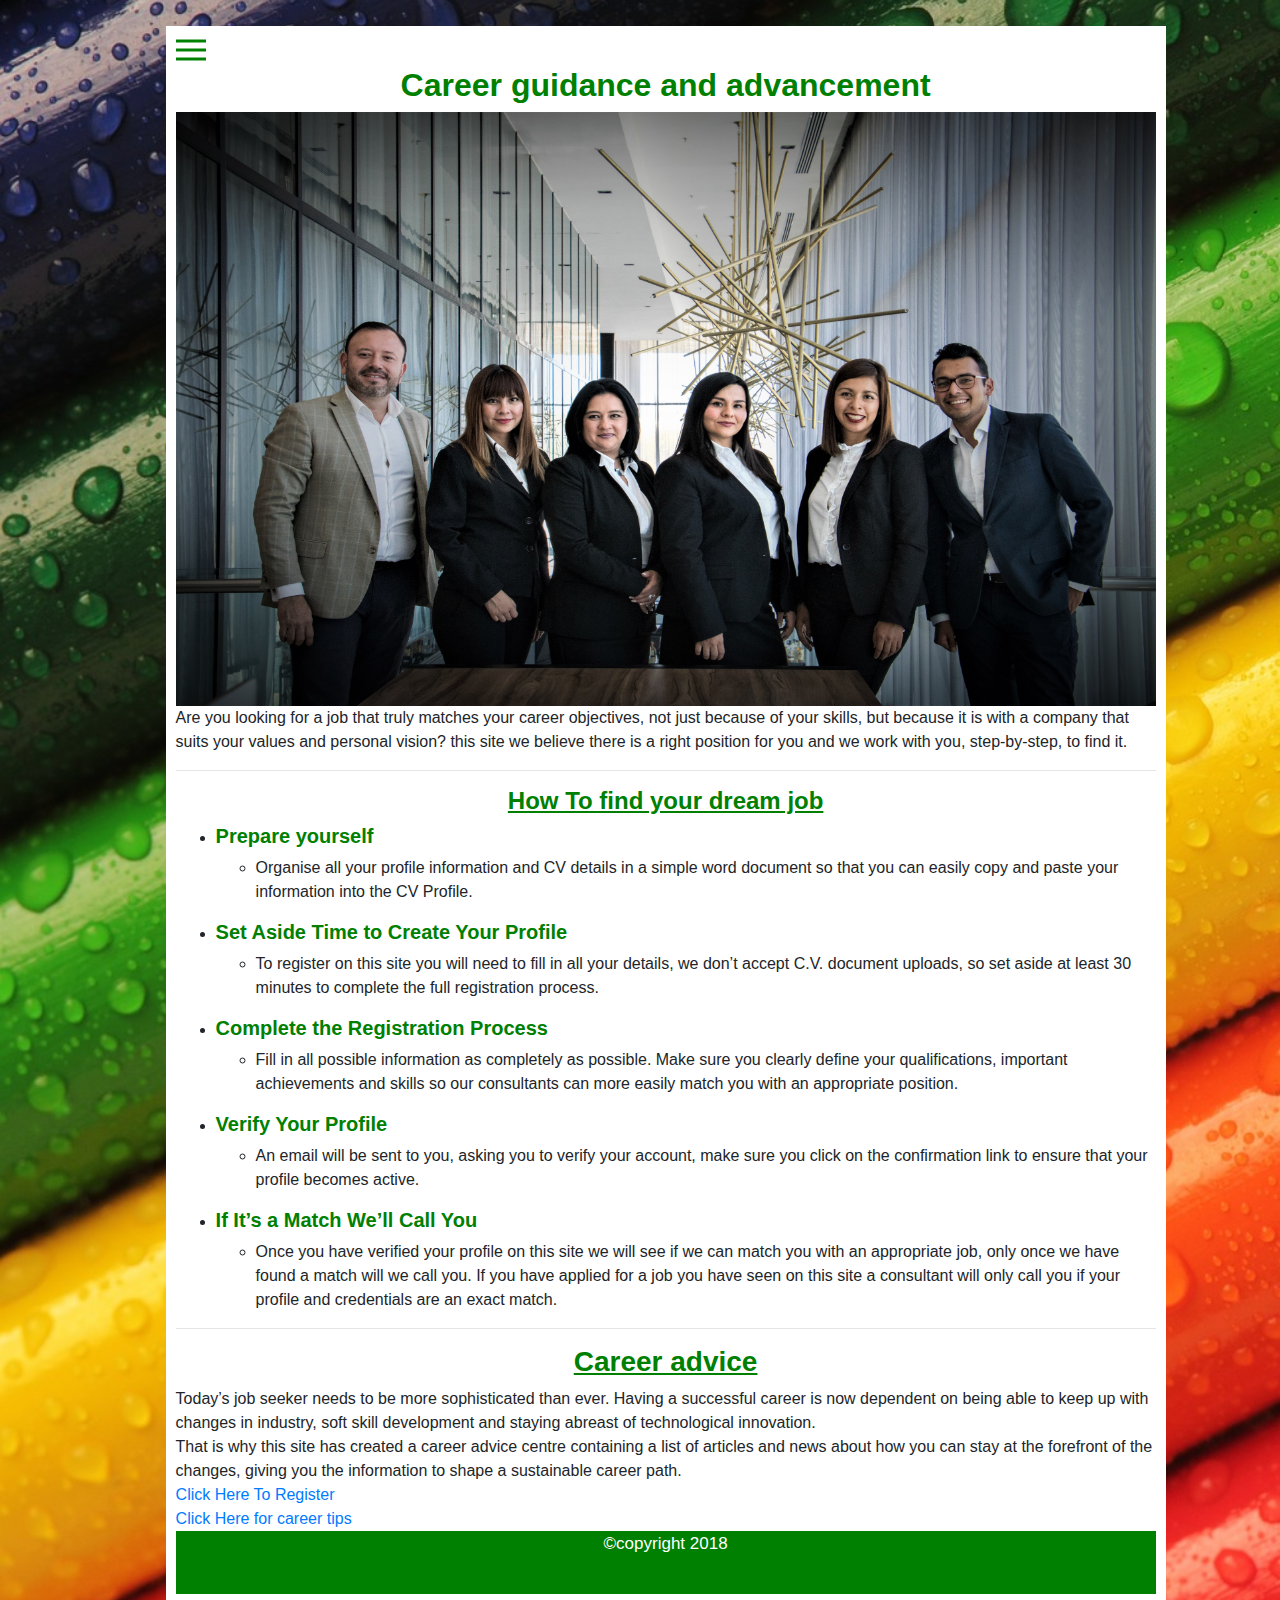
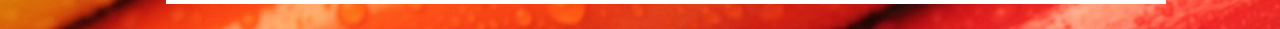
<file: careerpage.html>
<html>
  <head>
  <title>Career Tips</title>
  <link rel="stylesheet" href="https://maxcdn.bootstrapcdn.com/bootstrap/4.1.3/css/bootstrap.min.css">
  <style>
  body{
    background-image:url("pencils-452238_1920.jpg");
    background-size:cover;
  }
  h2{
    color: green;
    text-align: center;
    font-weight: bold;
  }
  h4{
    color: green;
    text-align: center;
    font-weight: bold;
  }
  h3{

    color: green;
    text-align: center;
    font-weight: bold;
  
}
  h5{
    color: green;
     font-weight: bold;
  }
  .side-nav{
      height: 100%;
      width: 0;
      position: absolute;
      z-index: 1;
      top: 0;
      left:  0;
      background-color: #111;
      opacity:0.9;
      overflow-x:hidden;
      padding-top: 60px;  
      transition: 0.5s;
    }
    .side-nav a{
      padding: 10px 10px 10px 450px;
      text-decoration: none;
      font-size: 22px;
      color: #ccc;
      display: block;
      transition: 0.3s;
    }
    .side-nav a:hover{
      color: #fff;
    }
    .side-nav .btn-close{
      position: absolute;
      top: 0;
      right: 22px;
      font-size: 36px;
      margin-left: 50px;
    }
    
    .container{
      max-width: 1000px;
        margin: auto;
        background: white;
        padding: 10px;
        opacity: 1;
      margin-top:2%;
    }
    header h1{
    text-align:center;
    }
    details{
      heigth:30px;
      background-color:silver;
      padding:10px;
      border-bottom: 1px solid white;
      margin-top:5px;
      /*width:60%;*/
    }
    .mydetails details summary{
      padding:2px;
      text-align:left;
    }
    .myDetails{
      margin-top: 4%;
      background-color:white;
    }
    body{
      font-family: "Arial", Serif;
      background-color: #f4f4f4;
      
      margin: 2% ;
      padding: 0;
      width: 100%;
    }
    header h2{
    color:green;
    text-align: center;
    }
    .footer{
      background-color: green;
      overflow: hidden;
      height: 63px;
      
      
    }
    .footer p{
      text-align: center;
      color: #fff;
      /*padding: 14px 16px;*/
      font-size: 17px;
    }

  </style>
  </head>
  <body>
  
    <div class="container">
    <div class="nav">
    <span class="open-slide">
        <a href="#" onclick="openSlideMenu()">
          <svg width="30" height="30">
            <path d="M0,5 30,5" stroke="green" stroke-width="3"/>
            <path d="M0,14 30,14" stroke="green" stroke-width="3"/>
            <path d="M0,23 30,23" stroke="green" stroke-width="3"/>
          </svg>
        </a>

      </span>
      <div id="side-menu" class="side-nav">
      <a href="#" class="btn-close" onclick="closeSlideMenu()">&times;</a>
      <hr >
      <a href="home.html">Home</a>
      <a href="business.html">Business</a>
      <a href="mentor.html">Mentorship</a>
      <a href="cv-form.html">Job seekers</a>
      <a href="#">Q and A</a>
      <a href="#">Career Tips</a>
      <hr >
    </div><!--side-nav-->
  </div><!--nav-->
    <h2>Career guidance and advancement</h2>
    <img src="business-career-confidence-776615.jpg" width="100%" height="70%"><br>
    <article>
      Are you looking for a job that truly matches your career objectives, not just because of your skills, but because it is with a company that suits your values and personal vision?

      this site we believe there is a right position for you and we work with you, step-by-step, to find it.
      <hr>
      <h4><u>How To find your dream job</u></h4>
      
        <ul>
          <li><h5>Prepare yourself</h5></li>

              <ul>
                 <li>Organise all your profile information and CV details in a simple word document so that you can easily copy and paste your information into the CV Profile.</li>
              </ul>
        </ul>
         
        <ul>
          <li><h5>Set Aside Time to Create Your Profile</h5></li>

            <ul> 
              <li>To register on this site you will need to fill in all your details, we don’t accept C.V. document uploads, so set aside at least 30 minutes to complete the full registration process.</li>
            </ul>
        </ul>
       
        <ul>
          <li><h5>Complete the Registration Process</h5></li>
          <ul>
            <li>Fill in all possible information as completely as possible. Make sure you clearly define your qualifications, important achievements and skills so our consultants can more easily match you with an appropriate position.</li>
          </ul>
        </ul>
        
        <ul>
          <li><h5>Verify Your Profile</h5></li>
          <ul>
            <li>An email will be sent to you, asking you to verify your account, make sure you click on the confirmation link to ensure that your profile becomes active.</li>
          </ul>
        </ul>
        
        <ul>
          <li><h5>If It’s a Match We’ll Call You</h5></li>
          <ul>
            <li>Once you have verified your profile on this site we will see if we can match you with an appropriate job, only once we have found a match will we call you. If you have applied for a job you have seen on this site a consultant will only call you if your profile and credentials are an exact match.</li>
          </ul>
        </ul>
        

      
    </article>
    <hr>
      <h3><u>Career advice</u></h3>
      <article>
        Today’s job seeker needs to be more sophisticated than ever. Having a successful career is now dependent on being able to keep up with changes in industry, soft skill development and staying abreast of technological innovation.<br>

 

      That is why this site has created a career advice centre containing a list of articles and news about how you can stay at the forefront of the changes, giving you the information to shape a sustainable career path.
      </article>
      <a href="cv-form.html">Click Here To Register</a><br>
      <a href="career.html">Click Here for career tips</a>
      <div class="footer">
        <p>&copy;copyright 2018</p>
      </div>
      <script>
    function openSlideMenu(){
      
      document.getElementById('side-menu').style.width='100%';
       document.getElementById('side-menu').style.display='block';
    

    }
    function closeSlideMenu(){
      document.getElementById('side-menu').style.width='0';

    }
  </script>
  </body>
</html>
</file>
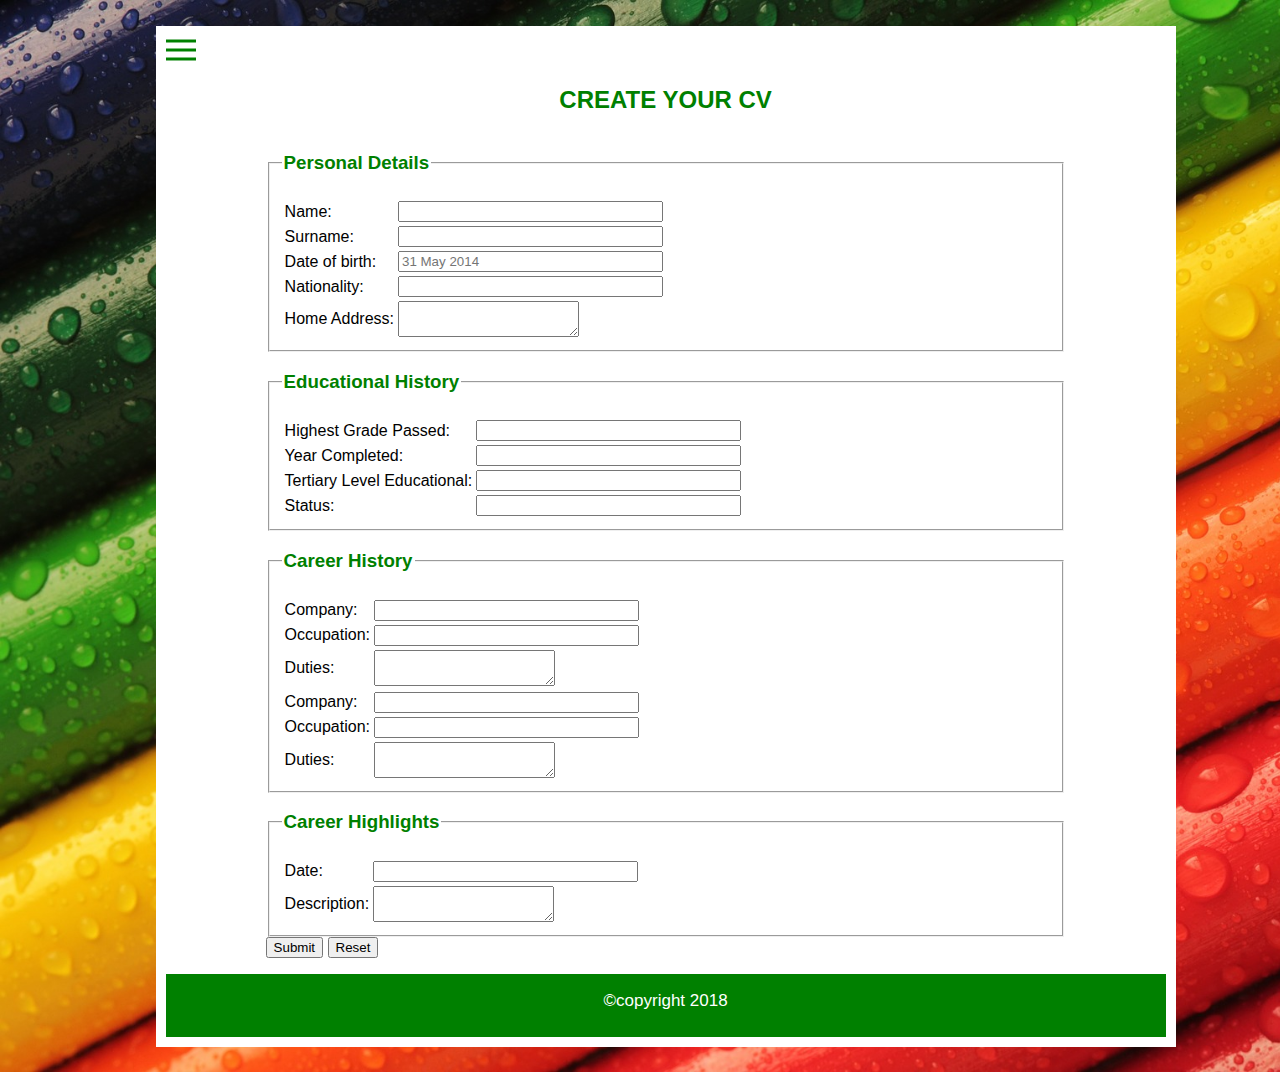
<file: cv-form.html>
<html>
<head>
	<meta charset="utf-8">
	<meta name="viewport" content="width=device-width, inintial-scale=1.0">
	<mata http-equiv="X-UA-Compatible" content="ie=edge">
	<link rel="stylesheet" type="text/css" href="styles.css">
	<link rel="stylesheet" type="text/css" href="cvstyle.css">
	<title>CV|Resume</title>

	<script>
		function validate(){
			if( document.myForm.Name.value == "" )
			{
				 alert( "Please provide your name!" );
				 document.myForm.Name.focus() ;
				 return false;
			}
			if( document.myForm.Name.value == "" )
			{
				 alert( "Please provide your surname!" );
				 document.myForm.Name.focus() ;
				 return false;
			}
			if( document.myForm.Date.value == "" )
			{
				 alert( "Please provide your date of birth!" );
				 document.myForm.Name.focus() ;
				 return false;
			}
			if( document.myForm.Nationality.value == "" )
			{
				 alert( "Please provide your nationality!" );
				 document.myForm.Name.focus() ;
				 return false;
			}
			if( document.myForm.HomeAdr.value == "" )
			{
				 alert( "Please provide your home address!" );
				 document.myForm.Name.focus() ;
				 return false;
			}
			if( document.myForm.Passed.value == "" )
			{
				 alert( "Please provide highest grade passed" );
				 document.myForm.Name.focus() ;
				 return false;
			}
			if( document.myForm.Year.value == "" )
			{
				 alert( "Please provide year you passed your highest" );
				 document.myForm.Name.focus() ;
				 return false;
			}

			return(true);
		}
	</script>

</head>
<body>
	<div class="container">
	<div class="nav">
		<span class="open-slide">
				<a href="#" onclick="openSlideMenu()">
					<svg width="30" height="30">
						<path d="M0,5 30,5" stroke="green" stroke-width="3"/>
						<path d="M0,14 30,14" stroke="green" stroke-width="3"/>
						<path d="M0,23 30,23" stroke="green" stroke-width="3"/>
					</svg>
				</a>

			</span>
			<div id="side-menu" class="side-nav">
			<a href="#" class="btn-close" onclick="closeSlideMenu()">&times;</a>
			<hr class="PageBreak u-spaceBottom">
			<a href="home.html">Home</a>
			<a href="business.html">Business</a>
			<a href="mentor.html">Mentorship</a>
			<a href="careerpage.html">Career Tips</a>
			<a href="#">Job seekers</a>
			<a href="#">News</a>
			<a href="#">Q and A</a>
			<hr class="PageBreak u-spaceBottom">
		</div><!--side-nav-->
	</div><!--nav-->

<form name="myForm" action="careerpage.html" onsubmit="return(validate());" method="post">

<tr><h2>CREATE YOUR CV</h2></tr>
	<fieldset>
		<legend><h3><b>Personal Details</b></h3></legend>
		<table>
		<tr>
		<td>Name:</td>
		<td><input type="text" size="30" name="Name"></td>
		</tr>

		<tr>
		<td>Surname:</td>
		<td><input type="text" size="30" name="Surname"></td>
		</tr>

		<tr>
		<td>Date of birth:</td>
		<td><input type="text" size="30" name="Date" placeholder="31 May 2014"></td>
		</tr>

		<tr>
		<td>Nationality:</td>
		<td><input type="text" size="30" name="Nationality"></td>
		</tr>

		<tr>
		<td>Home Address:</td>
		<td><textarea name="HomeAdr"></textarea></td>
		</tr>
	</table>
</fieldset>
<fieldset>
	<table>
	<legend><h3><bold>Educational History<bold></h3></legend>
	<tr>
	<td>Highest Grade Passed:</td>
	<td><input type="text" size="30" name="Passed"></td>
	</tr>

	<tr>
	<td>Year Completed:</td>
	<td><input type="text" size="30" name="Year"></td>
	</tr>
	<tr>
	<td>Tertiary Level Educational:</td>
	<td><input type="text" size="30" name="Tertiary"></td>
	</tr>
	<td>Status:</td>
	<td><input type="text" size="30" name="Status"></td>
	</tr>

</table>
	</fieldset>
<fieldset>
	<table>
	<legend><h3><bold>Career History<bold></h3></legend>
	<tr>
	<td>Company:</td>
	<td><input type="text" size="30" name="Company"></td>
	</tr>
	<tr>
	<td>Occupation:</td>
	<td><input type="text" size="30" name="Occupation"></td>
	</tr>
	<tr>
	<td>Duties:</td>
	<td><textarea name="Duties"></textarea></td>
	</tr>

	<tr></tr>

	<tr>
	<td>Company:</td>
	<td><input type="text" size="30" name="Company"></td>
	</tr>
	<tr>
	<td>Occupation:</td>
	<td><input type="text" size="30" name="Occupation"></td>
	</tr>
	<tr>
	<td>Duties:</td>
	<td><textarea name="Duties"></textarea></td>
	</tr>

</table>
	</fieldset>
	<fieldset>
	<table>
	<legend><h3><bold>Career Highlights</bold></h3></legend>
	<tr>
	<td>Date:</td>
	<td><input type="text" size="30"></input></td>
	</tr>

	<tr>
	<td>Description:</td>
	<td><textarea></textarea></td>
	</tr>
</table>
</fieldset>
<input type="submit" name="submit" value="Submit">
<input type="reset" name="reset" value="Reset">
</form>
<div class="footer">
		<p>&copy;copyright 2018</p>
			

	</div><!--footer-->
</div>
<script >
  
    function openSlideMenu(){
      
      document.getElementById('side-menu').style.width='100%';
       document.getElementById('side-menu').style.display='block';
    

    }
    function closeSlideMenu(){
      document.getElementById('side-menu').style.width='0';

    }
  
</script>
</body>

</html>
</file>
<file: styles.css>
body{
			font-family: "Arial", Serif;
			background-color: #f4f4f4;
			
			margin: 2% ;
			padding: 0;
			width: 100%;
			background-image: url("pencils-452238_1920.jpg");
			background-size: cover;
		}
		.container{
			max-width: 1000px;
		    margin: auto;
		    background: white;
		    padding: 10px;
		    opacity: 1;
		}
		/*.header{
			background-image: url("pic.jpg");
			background-repeat: no-repeat;
			background-size: cover;
			width: 100%;
			height: 70%;
		}*/
		h2{
			text-align: center;
			color: green;
		}
		h3{
			text-align: center;
			color: green;
		}
		h4{
			color: green;
		}
		a{
			text-decoration: none;
			
		}
		.side-nav{
			height: 100%;
			width: 0;
			position: absolute;
			z-index: 1;
			top: 0;
			left:  0;
			background-color: #111;
			opacity:0.9;
			overflow-x:hidden;
			padding-top: 60px;  
			transition: 0.5s;
		}
		.side-nav a{
			padding: 10px 10px 10px 450px;
			text-decoration: none;
			font-size: 22px;
			color: #ccc;
			display: block;
			transition: 0.3s;
		}
		.side-nav a:hover{
			color: #fff;
		}
		.side-nav .btn-close{
			position: absolute;
			top: 0;
			right: 22px;
			font-size: 36px;
			margin-left: 50px;
		}
		.third a{
			align-content:  center;

		}
		/*a:hover{
			background-color: blue;
		}*/
		.btn{
			background-color: #333;
			color: #fff;
			/*padding: 0.6rem 1.3rem;*/
			text-decoration: none;
			border: 0;
		}
		.footer{
			background-color: green;
			overflow: hidden;
			height: 63px;
			
			
		}
		.footer p{
			text-align: center;
			color: #fff;
			/*padding: 14px 16px;*/
			font-size: 17px;
		}
		/*@media(max-width:568px){
			.navbar-nav{
				display: none;
			}*/
		}
		@media(min-width:568px){
			.open-slide{
				display: none;		}
		}
</file>
<file: cvstyle.css>
footer{
  background-color: green;
  color: white;
  text-align: center;
}

form{
  padding-left: 10%;
  padding-right:10%;
  background-color:white; 
}
.side-nav{
      height: 100%;
      width: 0;
      position: absolute;
      z-index: 1;
      top: 0;
      left:  0;
      background-color: #111;
      opacity:0.9;
      overflow-x:hidden;
      padding-top: 60px;  
      transition: 0.5s;
    }
    .side-nav a{
      padding: 10px 10px 10px 450px;
      text-decoration: none;
      font-size: 22px;
      color: #ccc;
      display: block;
      transition: 0.3s;
    }
    .side-nav a:hover{
      color: #fff;
    }
    .side-nav .btn-close{
      position: absolute;
      top: 0;
      right: 22px;
      font-size: 36px;
      margin-left: 50px;
    }

.slide{

}
.first{
   background-color: green;
   color:white;
   text-align:center;
   padding-top:10px;
   border-bottom: 20px;
   border-color: white;
 }
 .slide table{

 }
 .slider .bx-controls-direction{
 	display: none;
 }
</file>
